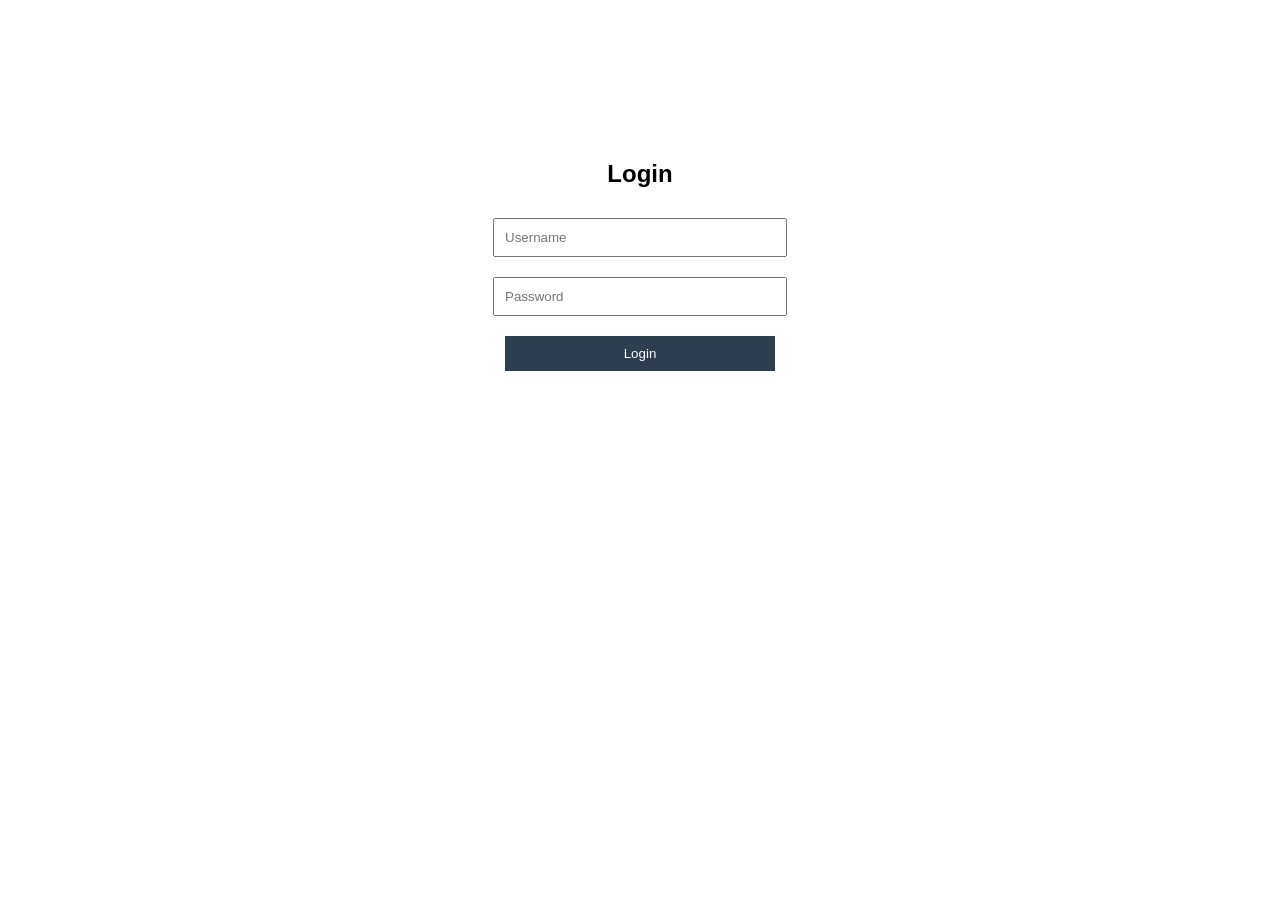
<file: index.html>
<!DOCTYPE html>
<html>
<head>
  <title>Login</title>
  <link rel="stylesheet" href="style.css">
</head>
<body>

<div class="login-box">
  <h2>Login</h2>
  <input type="text" id="username" placeholder="Username">
  <input type="password" id="password" placeholder="Password">
  <button onclick="login()">Login</button>
  <p id="error"></p>
</div>

<script src="login.js"></script>
</body>
</html>
</file>
<file: style.css>
body {
  margin:0;
  font-family: Arial;
  display:flex;
}

/* Login */
.login-box {
  width:300px;
  margin:120px auto;
  background:white;
  padding:20px;
  border-radius:10px;
  text-align:center;
}

input, select, button {
  width:90%;
  padding:10px;
  margin:10px 0;
}

button {
  background:#2c3e50;
  color:white;
  border:none;
  cursor:pointer;
}

#error {
  color:red;
}

/* Sidebar */
.sidebar {
  width:220px;
  height:100vh;
  background:#2c3e50;
  color:white;
  padding:20px;
}

.sidebar button {
  width:100%;
  margin:10px 0;
  padding:10px;
  background:#34495e;
  color:white;
  border:none;
}

/* Main */
.main {
  flex:1;
  padding:20px;
  background:#ecf0f1;
}

/* Cards */
.cards {
  display:flex;
  gap:10px;
}

.card {
  background:white;
  padding:15px;
  border-radius:8px;
  width:22%;
  text-align:center;
}

/* Table */
table {
  width:100%;
  margin-top:20px;
  border-collapse:collapse;
}

th, td {
  padding:10px;
  border:1px solid #ccc;
}

th {
  background:#2c3e50;
  color:white;
}
</file>
